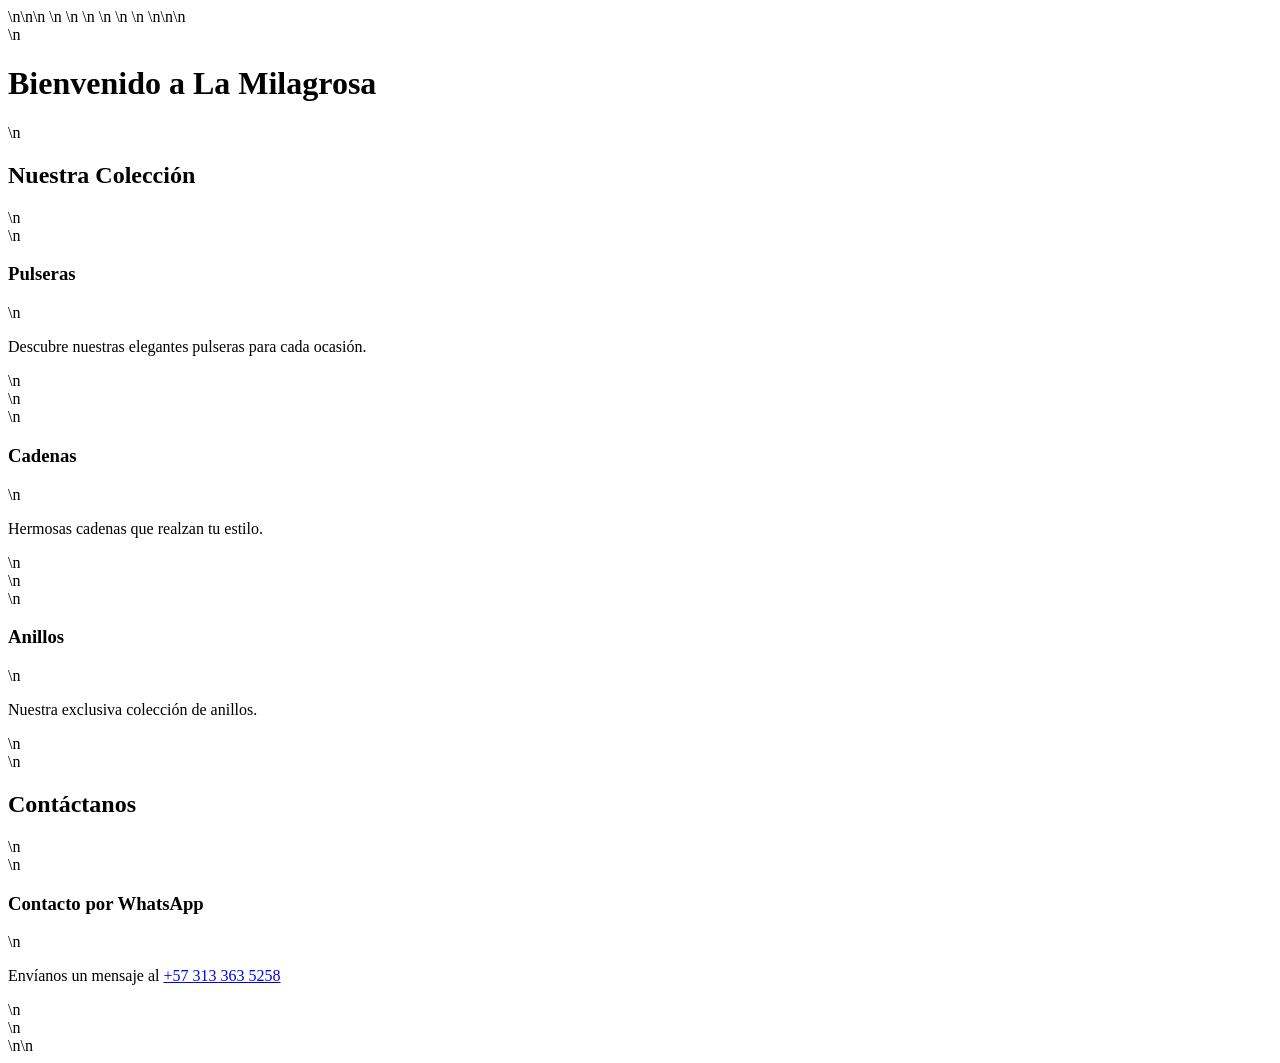
<file: index.html>
<!DOCTYPE html>\n<html lang="es">\n<head>\n    <meta charset="UTF-8">\n    <meta name="viewport" content="width=device-width, initial-scale=1.0">\n    <meta name="description" content="La Milagrosa - Joyería Fina, pulseras, cadenas y anillos.">\n    <meta name="keywords" content="joyería, pulseras, cadenas, anillos, La Milagrosa">\n    <meta name="author" content="La Milagrosa">\n    <title>La Milagrosa - Joyería Fina</title>\n    <style>\n        body {\n            background-color: #121212;\n            color: #d4af37;\n            font-family: Arial, sans-serif;\n        }\n        h1, h2, h3 {\n            color: #d4af37;\n        }\n        a {\n            color: #d4af37;\n        }\n        .container {\n            width: 80%;\n            margin: auto;\n        }\n        .contact-form {\n            background-color: #1d1d1d;\n            padding: 20px;\n            border-radius: 5px;\n        }\n    </style>\n</head>\n<body>\n    <div class="container">\n        <h1>Bienvenido a La Milagrosa</h1>\n        <h2>Nuestra Colección</h2>\n        <section id="pulseras">\n            <h3>Pulseras</h3>\n            <p>Descubre nuestras elegantes pulseras para cada ocasión.</p>\n        </section>\n        <section id="cadenas">\n            <h3>Cadenas</h3>\n            <p>Hermosas cadenas que realzan tu estilo.</p>\n        </section>\n        <section id="anillos">\n            <h3>Anillos</h3>\n            <p>Nuestra exclusiva colección de anillos.</p>\n        </section>\n        <h2>Contáctanos</h2>\n        <div class="contact-form">\n            <h3>Contacto por WhatsApp</h3>\n            <p>Envíanos un mensaje al <a href="https://wa.me/573133635258">+57 313 363 5258</a></p>\n        </div>\n    </div>\n</body>\n</html>
</file>
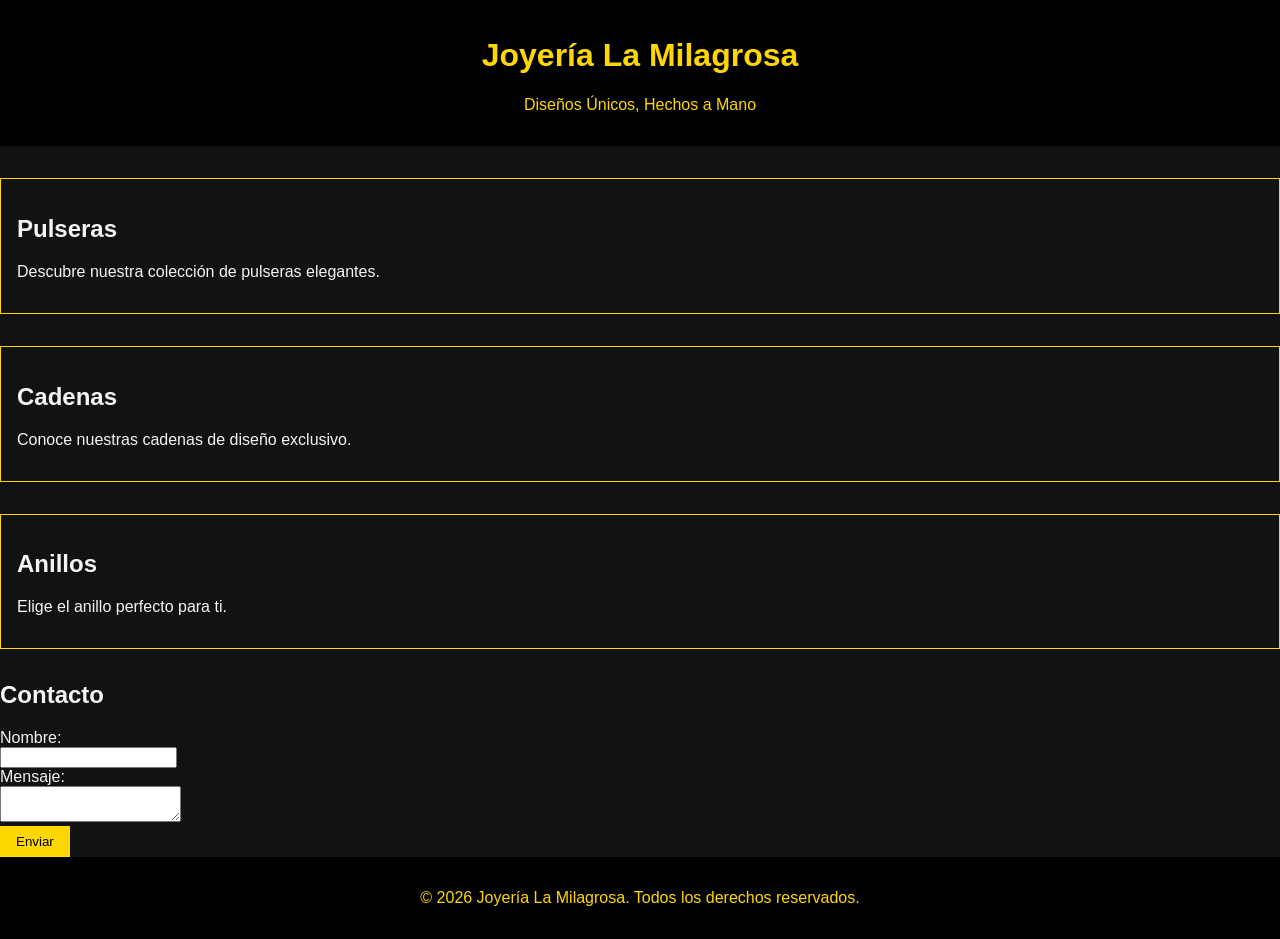
<file: index_new.html>
<!DOCTYPE html>
<html lang="es">
<head>
    <meta charset="UTF-8">
    <meta name="viewport" content="width=device-width, initial-scale=1.0">
    <title>Joyería La Milagrosa</title>
    <style>
        body {
            background-color: #121212;
            color: #f5f5f5;
            font-family: Arial, sans-serif;
            margin: 0;
            padding: 0;
        }
        header, footer {
            background-color: #000;
            color: gold;
            text-align: center;
            padding: 1rem;
        }
        .product-section {
            margin: 2rem 0;
            padding: 1rem;
            border: 1px solid gold;
        }
        .contact-form {
            margin-top: 2rem;
        }
        button {
            background-color: gold;
            color: black;
            border: none;
            padding: 0.5rem 1rem;
            cursor: pointer;
        }
    </style>
</head>
<body>
    <header>
        <h1>Joyería La Milagrosa</h1>
        <p>Diseños Únicos, Hechos a Mano</p>
    </header>

    <main>
        <section class="product-section">
            <h2>Pulseras</h2>
            <p>Descubre nuestra colección de pulseras elegantes.</p>
            <div>
                <!-- Product listings go here -->
            </div>
        </section>

        <section class="product-section">
            <h2>Cadenas</h2>
            <p>Conoce nuestras cadenas de diseño exclusivo.</p>
            <div>
                <!-- Product listings go here -->
            </div>
        </section>

        <section class="product-section">
            <h2>Anillos</h2>
            <p>Elige el anillo perfecto para ti.</p>
            <div>
                <!-- Product listings go here -->
            </div>
        </section>

        <section class="contact-form">
            <h2>Contacto</h2>
            <form action="https://api.whatsapp.com/send?phone=573133635258" method="get">
                <label for="name">Nombre:</label><br>
                <input type="text" id="name" name="name">
                <br>
                <label for="message">Mensaje:</label><br>
                <textarea id="message" name="message"></textarea>
                <br>
                <button type="submit">Enviar</button>
            </form>
        </section>
    </main>

    <footer>
        <p>&copy; 2026 Joyería La Milagrosa. Todos los derechos reservados.</p>
    </footer>
</body>
</html>
</file>
